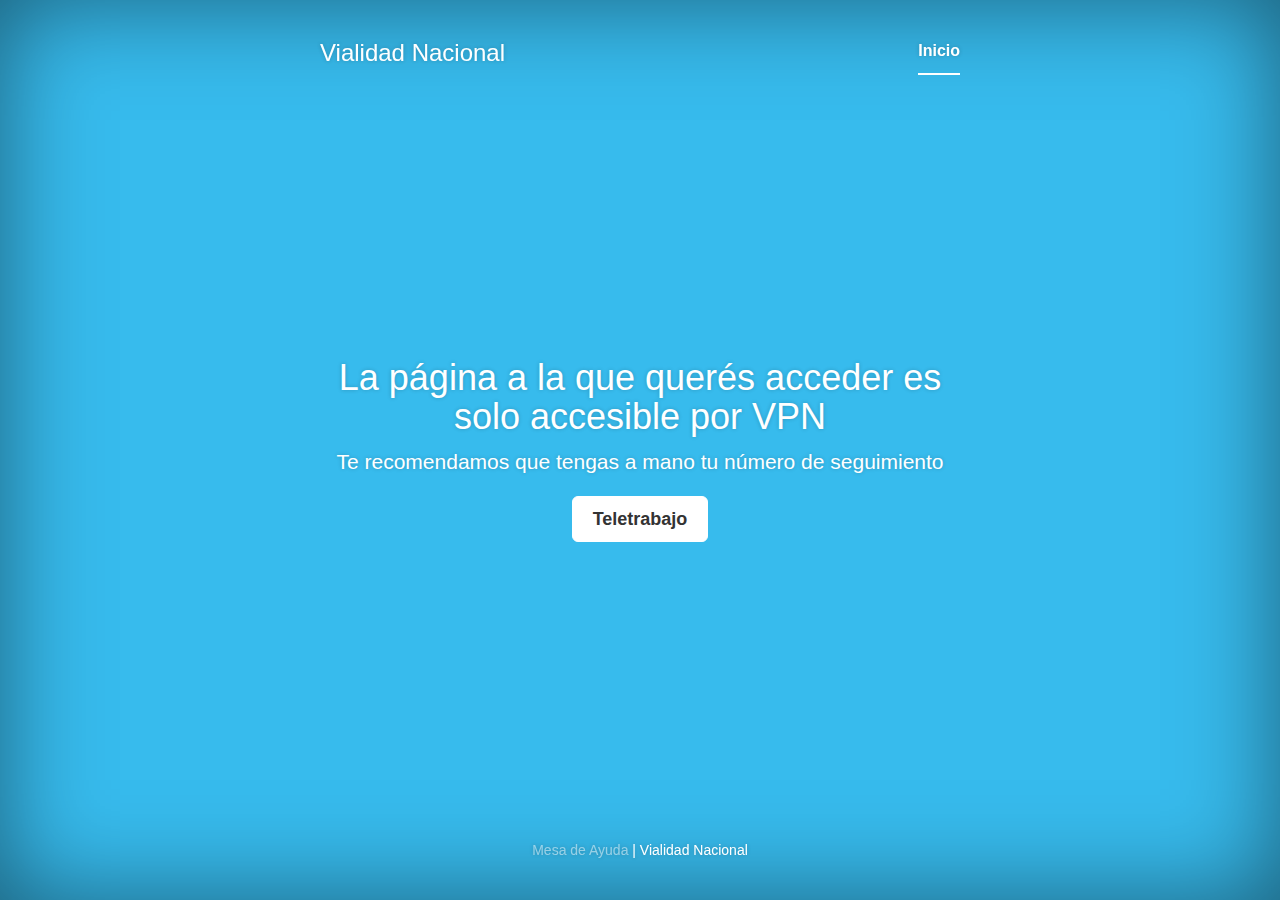
<file: index.html>
<!DOCTYPE html>
<html lang="es">
  <head>
    <meta charset="utf-8">
    <meta http-equiv="X-UA-Compatible" content="IE=edge">
    <meta name="viewport" content="width=device-width, initial-scale=1">
    <!-- The above 3 meta tags *must* come first in the head; any other head content must come *after* these tags -->
    <meta name="description" content="Página Externa de Soporte">
    <meta name="author" content="S7GP Vialidad Nacional">
    <link rel="icon" href="favicon.ico">

    <title>Soporte 404 Externa</title>

    <!-- Bootstrap core CSS -->
    <link href="dist/css/bootstrap.min.css" rel="stylesheet">

    <!-- IE10 viewport hack for Surface/desktop Windows 8 bug -->
    <link href="assets/css/ie10-viewport-bug-workaround.css" rel="stylesheet">

    <!-- Custom styles for this template -->
    <link href="cover.css" rel="stylesheet">

    <!-- Just for debugging purposes. Don't actually copy these 2 lines! -->
    <!--[if lt IE 9]><script src="../../assets/js/ie8-responsive-file-warning.js"></script><![endif]-->
    <script src="assets/js/ie-emulation-modes-warning.js"></script>

    <!-- HTML5 shim and Respond.js for IE8 support of HTML5 elements and media queries -->
    <!--[if lt IE 9]>
      <script src="https://oss.maxcdn.com/html5shiv/3.7.3/html5shiv.min.js"></script>
      <script src="https://oss.maxcdn.com/respond/1.4.2/respond.min.js"></script>
    <![endif]-->
  </head>

  <body>

    <div class="site-wrapper">

      <div class="site-wrapper-inner">

        <div class="cover-container">

          <div class="masthead clearfix">
            <div class="inner">
              <h3 class="masthead-brand">Vialidad Nacional</h3>
              <nav>
                <ul class="nav masthead-nav">
                  <li class="active"><a href="#">Inicio</a></li>
                </ul>
              </nav>
            </div>
          </div>

          <div class="inner cover">
            <h1 class="cover-heading">La página a la que querés acceder es solo accesible por VPN</h1>
            <p class="lead">Te recomendamos que tengas a mano tu número de seguimiento <?php echo _POST['id']; ?> </p>
            <p class="lead">
              <a href="https://teletrabajo.vialidad.gob.ar" class="btn btn-lg btn-default">Teletrabajo</a>
            </p>
          </div>

          <div class="mastfoot">
            <div class="inner">
              <p>Mesa de Ayuda<a href="https://www.vialidad.gob.ar"> | Vialidad Nacional</a></p>
            </div>
          </div>

        </div>

      </div>

    </div>

    <!-- Bootstrap core JavaScript
    ================================================== -->
    <!-- Placed at the end of the document so the pages load faster -->
    <script src="https://ajax.googleapis.com/ajax/libs/jquery/1.12.4/jquery.min.js"></script>
    <script>window.jQuery || document.write('<script src="../../assets/js/vendor/jquery.min.js"><\/script>')</script>
    <script src="../../dist/js/bootstrap.min.js"></script>
    <!-- IE10 viewport hack for Surface/desktop Windows 8 bug -->
    <script src="../../assets/js/ie10-viewport-bug-workaround.js"></script>
  </body>
</html>
</file>
<file: cover.css>
/*
 * Globals
 */

/* Links */
a,
a:focus,
a:hover {
  color: #fff;
}

/* Custom default button */
.btn-default,
.btn-default:hover,
.btn-default:focus {
  color: #333;
  text-shadow: none; /* Prevent inheritance from `body` */
  background-color: #fff;
  border: 1px solid #fff;
}


/*
 * Base structure
 */

html,
body {
  height: 100%;
  background-color: #37BBED;
}
body {
  color: #fff;
  text-align: center;
  text-shadow: 0 0px 4px rgba(0,0,0,.2);
}

/* Extra markup and styles for table-esque vertical and horizontal centering */
.site-wrapper {
  display: table;
  width: 100%;
  height: 100%; /* For at least Firefox */
  min-height: 100%;
  -webkit-box-shadow: inset 0 0 100px rgba(0,0,0,.5);
          box-shadow: inset 0 0 100px rgba(0,0,0,.5);
}
.site-wrapper-inner {
  display: table-cell;
  vertical-align: top;
}
.cover-container {
  margin-right: auto;
  margin-left: auto;
}

/* Padding for spacing */
.inner {
  padding: 30px;
}


/*
 * Header
 */
.masthead-brand {
  margin-top: 10px;
  margin-bottom: 10px;
}

.masthead-nav > li {
  display: inline-block;
}
.masthead-nav > li + li {
  margin-left: 20px;
}
.masthead-nav > li > a {
  padding-right: 0;
  padding-left: 0;
  font-size: 16px;
  font-weight: bold;
  color: #fff; /* IE8 proofing */
  color: rgba(255,255,255,.75);
  border-bottom: 2px solid transparent;
}
.masthead-nav > li > a:hover,
.masthead-nav > li > a:focus {
  background-color: transparent;
  border-bottom-color: #a9a9a9;
  border-bottom-color: rgba(255,255,255,.25);
}
.masthead-nav > .active > a,
.masthead-nav > .active > a:hover,
.masthead-nav > .active > a:focus {
  color: #fff;
  border-bottom-color: #fff;
}

@media (min-width: 768px) {
  .masthead-brand {
    float: left;
  }
  .masthead-nav {
    float: right;
  }
}


/*
 * Cover
 */

.cover {
  padding: 0 20px;
}
.cover .btn-lg {
  padding: 10px 20px;
  font-weight: bold;
}


/*
 * Footer
 */

.mastfoot {
  color: #999; /* IE8 proofing */
  color: rgba(255,255,255,.5);
}


/*
 * Affix and center
 */

@media (min-width: 768px) {
  /* Pull out the header and footer */
  .masthead {
    position: fixed;
    top: 0;
  }
  .mastfoot {
    position: fixed;
    bottom: 0;
  }
  /* Start the vertical centering */
  .site-wrapper-inner {
    vertical-align: middle;
  }
  /* Handle the widths */
  .masthead,
  .mastfoot,
  .cover-container {
    width: 100%; /* Must be percentage or pixels for horizontal alignment */
  }
}

@media (min-width: 992px) {
  .masthead,
  .mastfoot,
  .cover-container {
    width: 700px;
  }
}
</file>
<file: assets/css/ie10-viewport-bug-workaround.css>
/*!
 * IE10 viewport hack for Surface/desktop Windows 8 bug
 * Copyright 2014-2015 Twitter, Inc.
 * Licensed under MIT (https://github.com/twbs/bootstrap/blob/master/LICENSE)
 */

/*
 * See the Getting Started docs for more information:
 * http://getbootstrap.com/getting-started/#support-ie10-width
 */
@-ms-viewport     { width: device-width; }
@-o-viewport      { width: device-width; }
@viewport         { width: device-width; }
</file>
